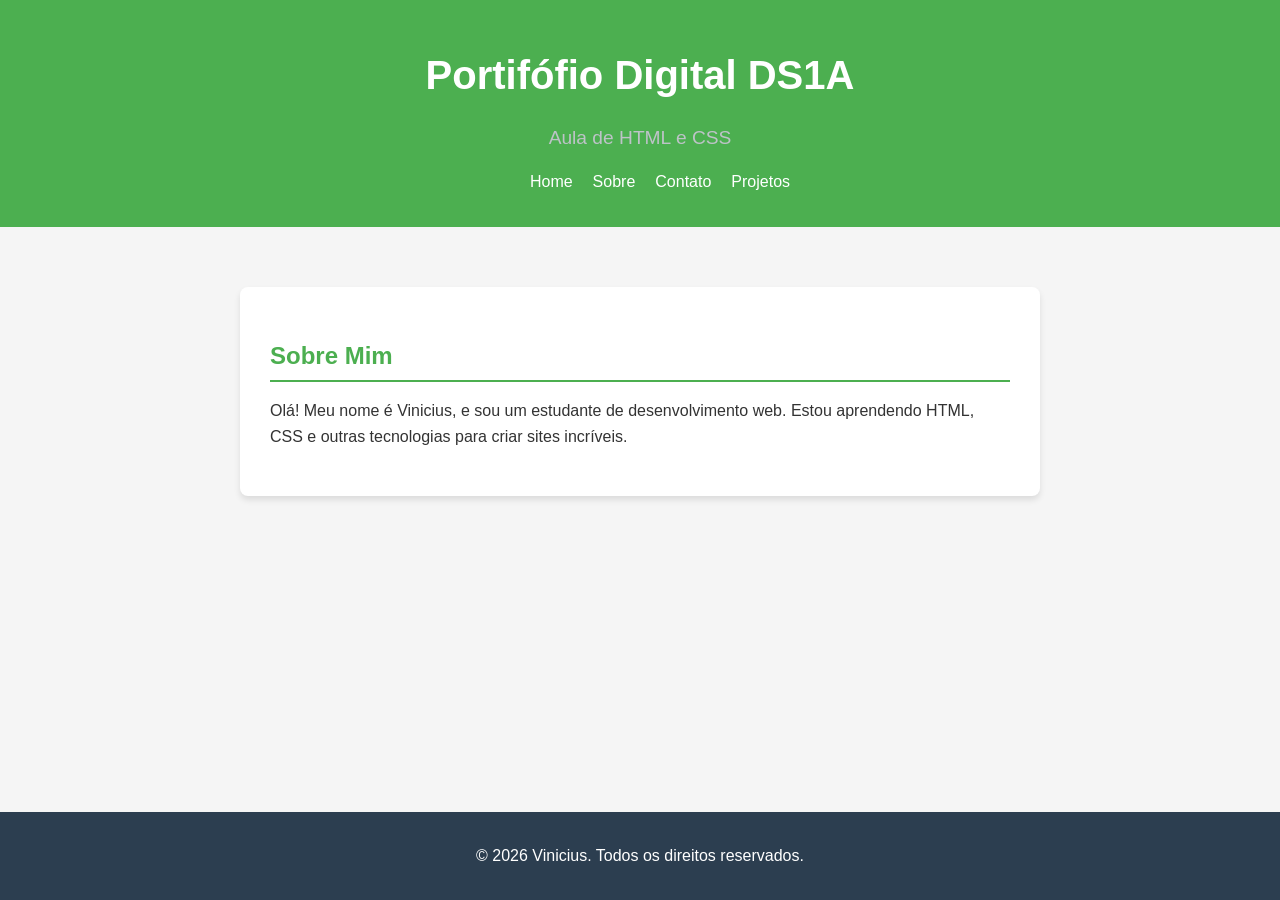
<file: index.html>
<!DOCTYPE html>
<html lang="pt-BR">
<head>
    <meta charset="UTF-8">
    <meta name="viewport" content="width=device-width, initial-scale=1.0">
    <title>DS1A</title>
    <link rel="stylesheet" href="style.css">
</head>
<body>
    <header>
        <h1>Portifófio Digital DS1A</h1>
         <h2>Aula de HTML e CSS</h2>
         <nav>
            <ul>
                <li><a href="index.html">Home</a></li>
                <li><a href="#sobre">Sobre</a></li>
                <li><a href="#contato">Contato</a></li>
                <li><a href="#projetos">Projetos</a></li>
            </ul>
         </nav>
    </header>
    <main>
        <section id="sobre">
            <h2>Sobre Mim</h2>
            <p>Olá! Meu nome é Vinicius, e sou um estudante de desenvolvimento web. Estou aprendendo HTML, CSS e outras tecnologias para criar sites incríveis.</p>
        </section>
    </main>
    <footer>
        <p>&copy; 2026 Vinicius. Todos os direitos reservados.</p>
    </footer>
</body>
</html>
</file>
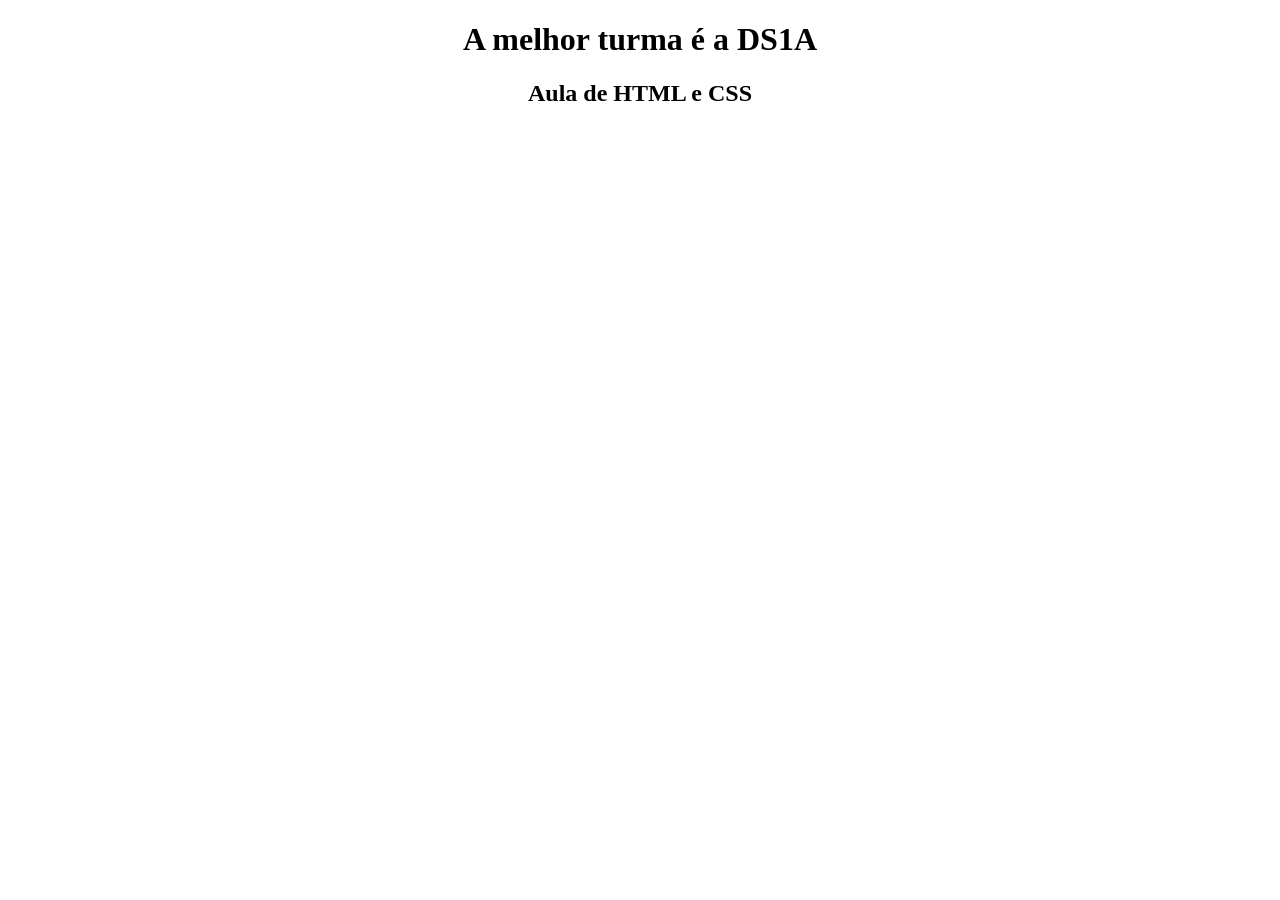
<file: estrutura-html-css/index.html>
<!DOCTYPE html>
<html lang="pt-BR">
<head>
    <meta charset="UTF-8">
    <meta name="viewport" content="width=device-width, initial-scale=1.0">
    <title>DS1A</title>
</head>
<body>
    <header>
    <h1 style="text-align: center;">A melhor turma é a DS1A</h1>
    <h2 style="text-align: center;">Aula de HTML e CSS</h2>
    </header>
</body>
</html>
</file>
<file: style.css>
/*Configurações Gerais*/
body {
    margin: 0;
    padding: 0;
    box-sizing: border-box;
    font-family: 'Poppins', sans-serif;
}
body {
    background-color: #f5f5f5;
    color: #333;
    line-height: 1.6;
}
/* Cabeçalho e Navegação */
header {
    background-color: #4CAF50;
    color: white;
    padding: 1rem 0;
    text-align: center;
}
header h1 {
    margin-bottom: 5px;
    font-size: 2.5em;
}
header h2 {
    font-size: 1.2em;
    color: #bdc3c7;
    font-weight: 400;
    margin-bottom: 15px;
}
nav ul {
    list-style: none;
    display: flex;
    justify-content: center;
    gap: 20px;
}
nav a {
    color: white;
    text-decoration: none;
    font-weight: 500;
    transition: color 0.3s ease;
}
nav a:hover {
    color: #f1c40f;
}
/* Conteudo Principal */
main {
    padding: 20px;
    max-width: 800px;
    margin: 40px auto;
}
section {
    background-color: white;
    padding: 30px;
    border-radius: 8px;
    box-shadow: 0 4px 6px rgba(0, 0, 0, 0.1);
}
section h2 {
    margin-bottom: 15px;
    color: #4CAF50;
    border-bottom: 2px solid #4CAF50;
    padding-bottom: 5px;
}
/* Rodapé */
footer {
    background-color: #2c3e50;
    color: white;
    front-size: 0.9em;
    text-align: center;
    padding: 15px 0;
    position: fixed;
    width: 100%;
    bottom: 0;
}
</file>
